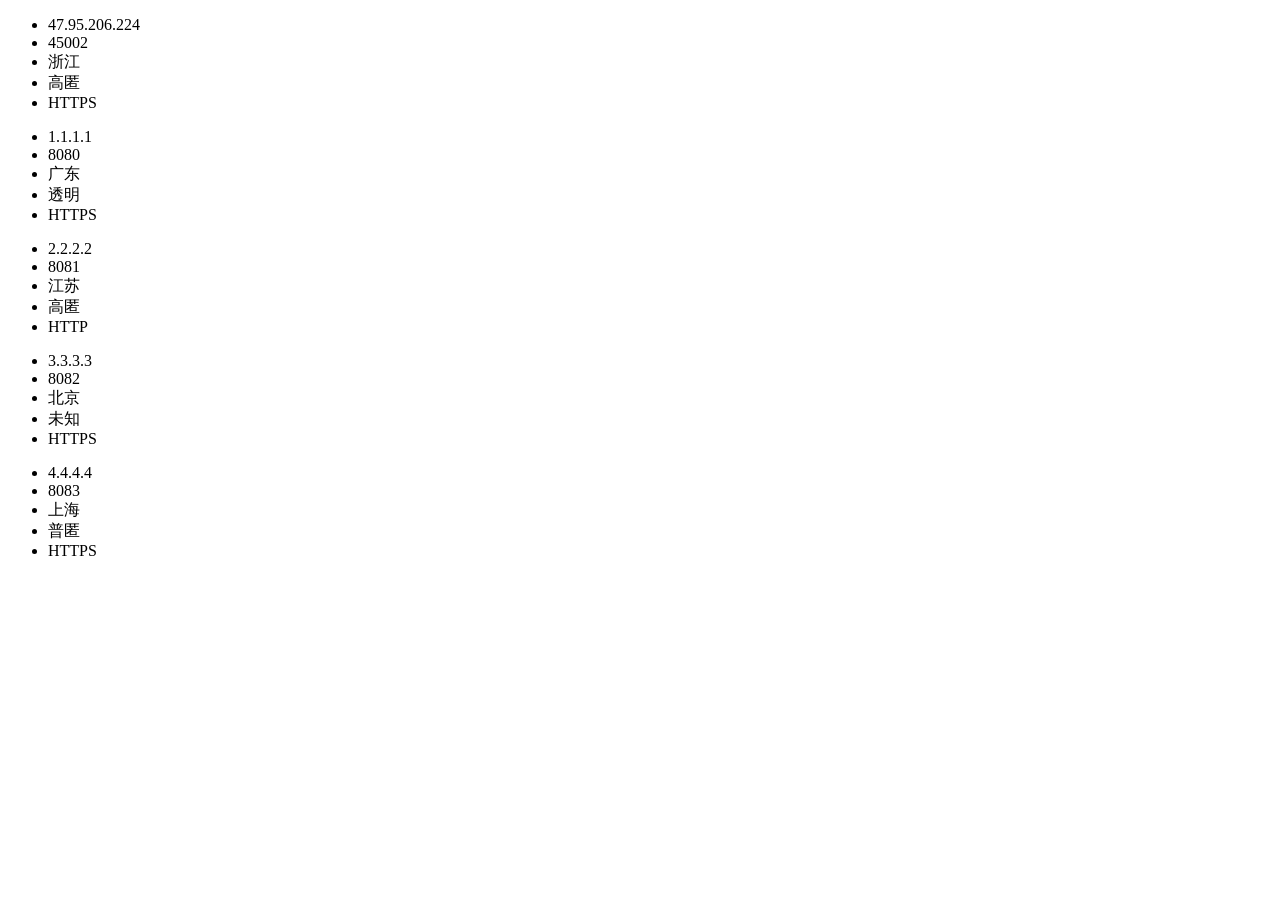
<file: tests/fixtures/sources/66daili.html>
<!doctype html>
<html>
  <head><meta charset="utf-8"></head>
  <body>
    <div class="table-sj">
      <ul class="flex">
        <li>47.95.206.224</li><li>45002</li><li>浙江</li><li>高匿</li><li>HTTPS</li>
      </ul>
      <ul class="flex">
        <li>1.1.1.1</li><li>8080</li><li>广东</li><li>透明</li><li>HTTPS</li>
      </ul>
      <ul class="flex">
        <li>2.2.2.2</li><li>8081</li><li>江苏</li><li>高匿</li><li>HTTP</li>
      </ul>
      <ul class="flex">
        <li>3.3.3.3</li><li>8082</li><li>北京</li><li>未知</li><li>HTTPS</li>
      </ul>
      <ul class="flex">
        <li>4.4.4.4</li><li>8083</li><li>上海</li><li>普匿</li><li>HTTPS</li>
      </ul>
    </div>
  </body>
</html>
</file>
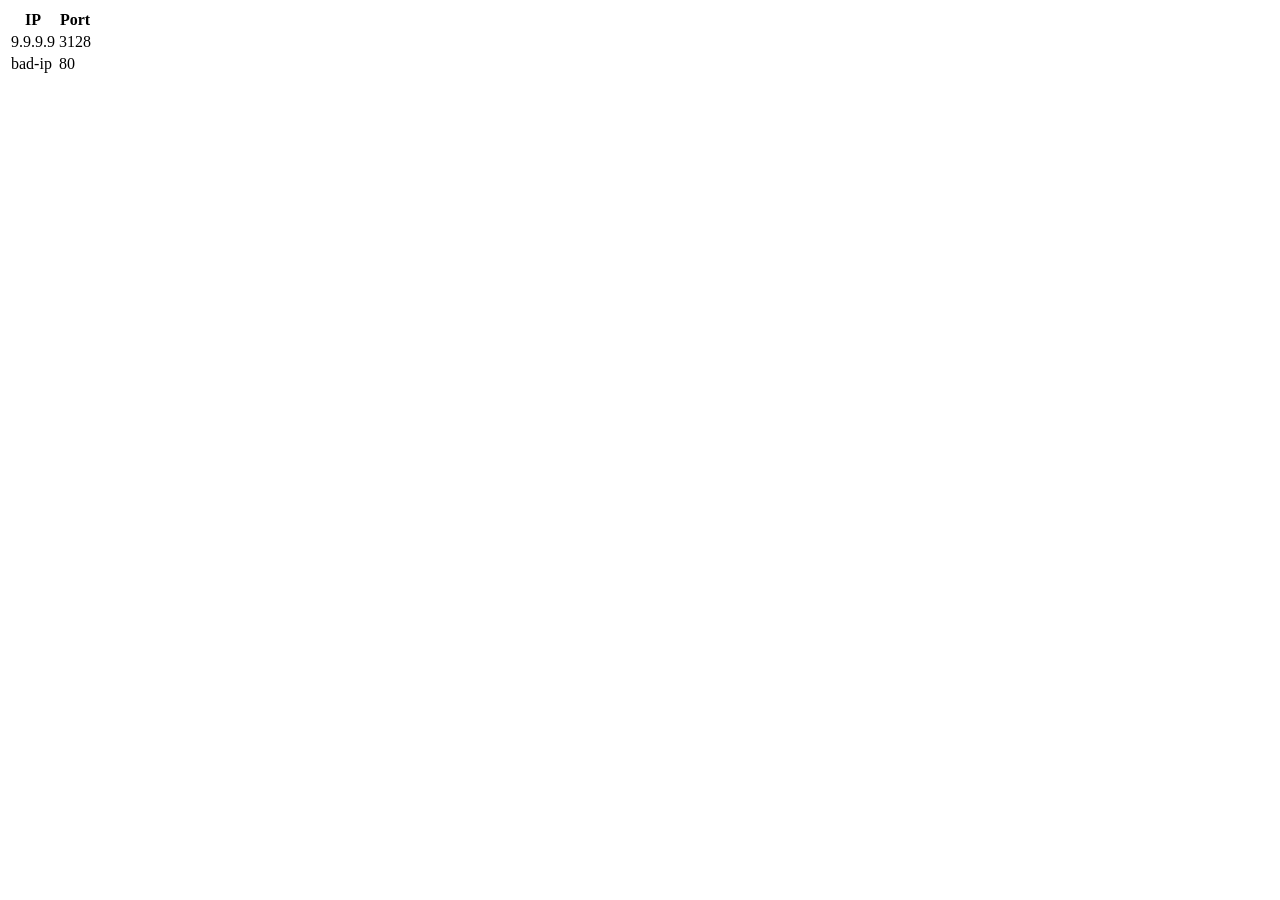
<file: tests/fixtures/sources/freeproxy-world.html>
<!doctype html>
<html>
  <body>
    <table>
      <tr><th>IP</th><th>Port</th></tr>
      <tr><td>9.9.9.9</td><td>3128</td></tr>
      <tr><td>bad-ip</td><td>80</td></tr>
    </table>
  </body>
</html>
</file>
